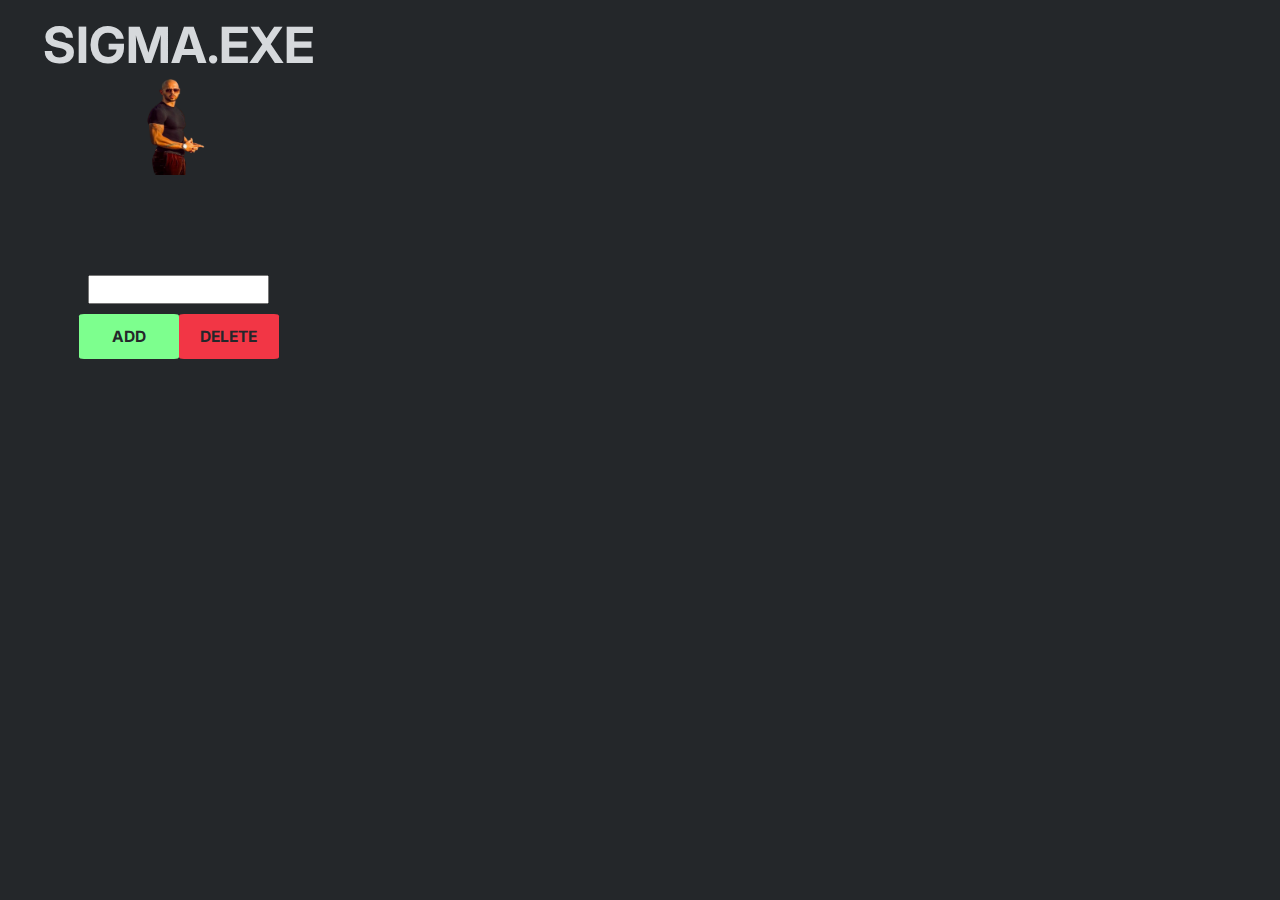
<file: index.html>
<!DOCTYPE html>
<html lang="en">
<head>
    <meta charset="UTF-8">
    <meta http-equiv="X-UA-Compatible" content="IE=edge">
    <meta name="viewport" content="width=device-width, initial-scale=1.0">
    <title>SIGMA.EXE</title>
    <link rel="stylesheet" href="style.css">
</head>
<body>
    <div class="header">
        <h1>SIGMA.EXE</h1>
        <img src="/assets/andrewtate.png">
    </div>
    <div class="betawebsites" id="websitescontainer">
    </div>
    <div class="addwebsite">
        <input type="text" id="addwebsite">
        <div class="buttons">
            <button type="submit" id="addbtn">
                <h3>ADD</h3>
            </button>
            <button type="submit" id="deletebtn">
                <h3>DELETE</h3>
            </button>
        </div>
        
    </div>

    <script src="index.js"></script>
</body>
</html>
</file>
<file: style.css>
@import url('https://fonts.googleapis.com/css2?family=Inter:wght@600&display=swap');


*{
    margin: 0;
    padding: 0;
}

body {
    width: 357px;
    height: 580px;
    background-color: #24272a;
    border: 0px solid red;
}

h1{
    font-family: 'Inter', sans-serif;
    color: #d6d9dc;
}

h2{
    font-family: 'Inter', sans-serif;
    color: rgb(255, 98, 98);
}


.header {
    margin-top: 15px;
    display: flex;
    justify-content: center;
    align-items: center;
    flex-direction: column;
}


.header h1 {
    text-align: center;
    font-size: 50px;
  }

.header img{
    width: 100px;
}

.betawebsites{
    margin-top: 50px;
    display: flex;
    justify-content: center;
    align-items: center;
    flex-direction: column;
}



.addwebsite{
    margin-top: 50px;
    display: flex;
    justify-content: center;
    align-items: center;
    flex-direction: column;
}

#addbtn{
    background-color: rgb(125, 255, 142);
    width: 100px;
    height: 45px;
    border: none;
    border-radius: 5%;
}

#addbtn:hover{
    background-color:rgb(189, 255, 198) ;
}

#addbtn h3{
    color: #24272a;
    font-family: 'Inter', sans-serif;
}

#addwebsite{
    margin-bottom: 10px;
    height: 25px;
}

#deletebtn{
    background-color: #f23645;
    width: 100px;
    height: 45px;
    border: none;
    border-radius: 5%;
}

#deletebtn:hover{
    background-color: #ff5967 ;
}
#deletebtn h3{
    color: #24272a;
    font-family: 'Inter', sans-serif;
}

.buttons{
    display: flex;
    flex-direction: row;
}
</file>
